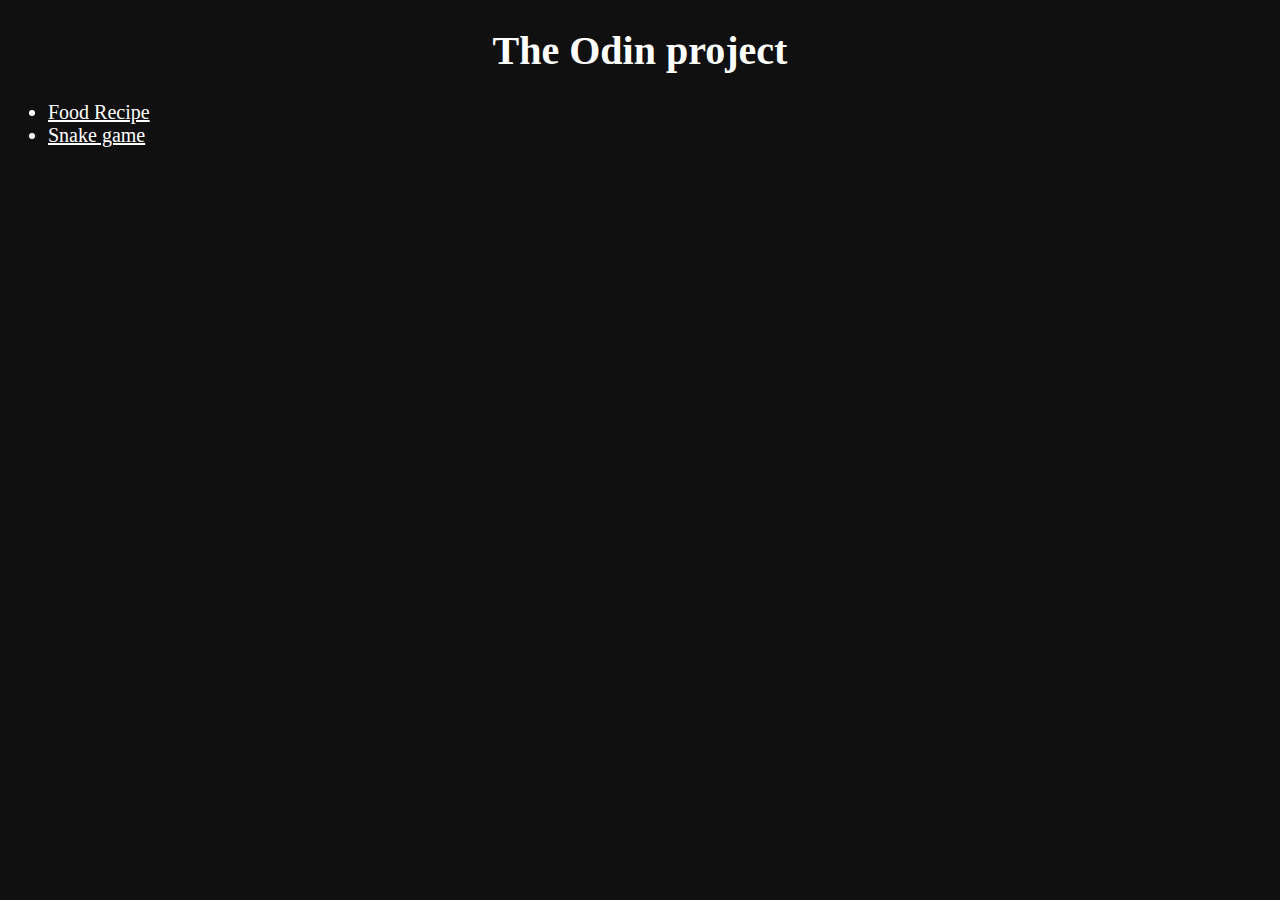
<file: index.html>
<!-- My journal through The Odin project -->
<!DOCTYPE html>
<html lang='en'>
    <head>
        <meta charset='UTF-8'></meta>
        <title>Odin project</title>
        <link rel="stylesheet" href="./style.css"/>
    </head>
    <body>
        <h1>The Odin project</h1>
        <ul>
            <li><a href="./food-recipe/food_recipe.html">Food Recipe</a></li>
            <li><a href="./snake-game/snake_game.html">Snake game</a></li>
        </ul>
    </body>
</html>
</file>
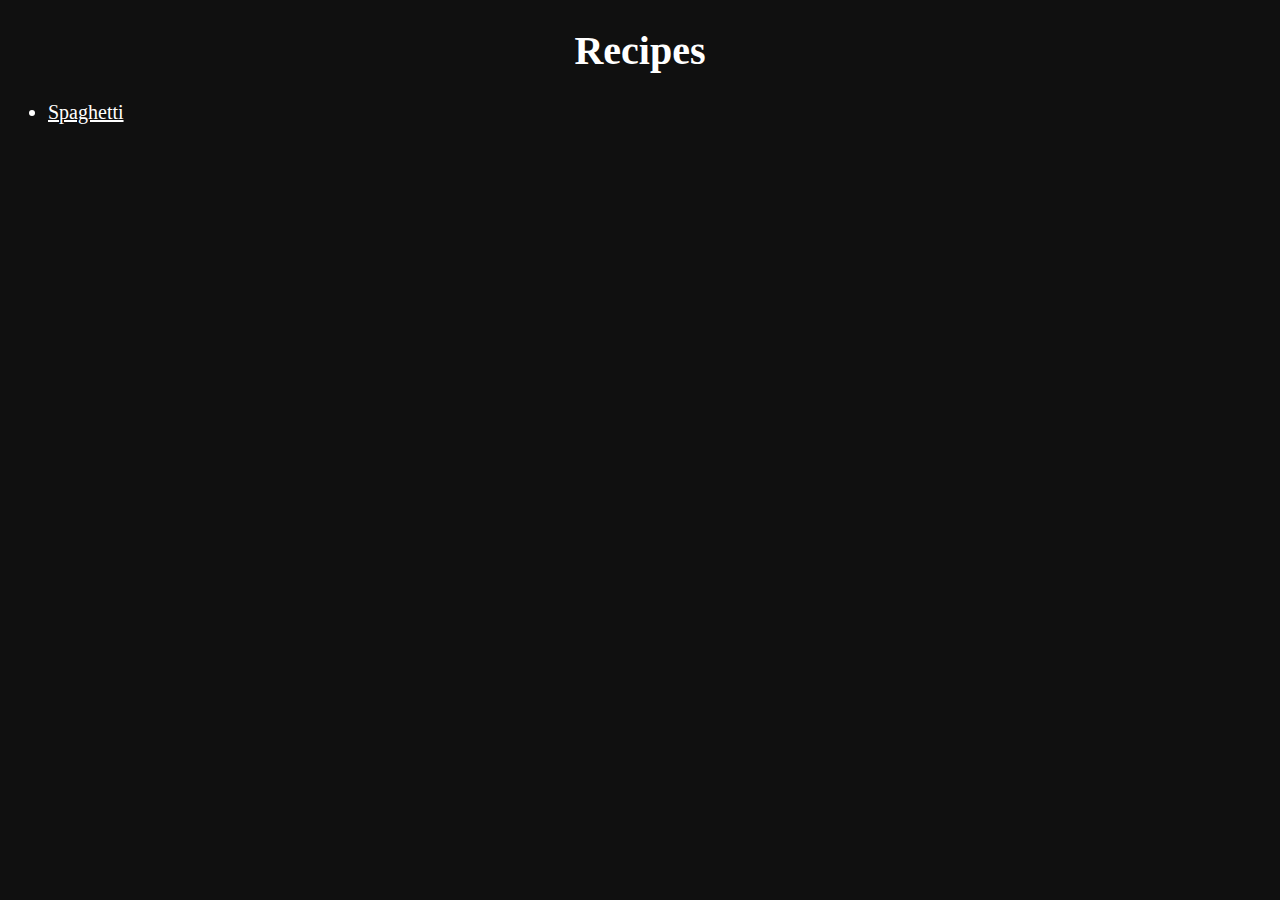
<file: food-recipe/food_recipe.html>
<!DOCTYPE html>
<html>
    <head>
        <meta charset="UTF-8"/>
        <link rel="stylesheet" href="./../style.css"/>
    </head>
    <body>
        <h1>Recipes</h1>
        <ul id="Dishes_list">
            <li><a href="./spaghetti/spaghetti.html">Spaghetti</a></li>
        </ul>
    </body>
</html>
</file>
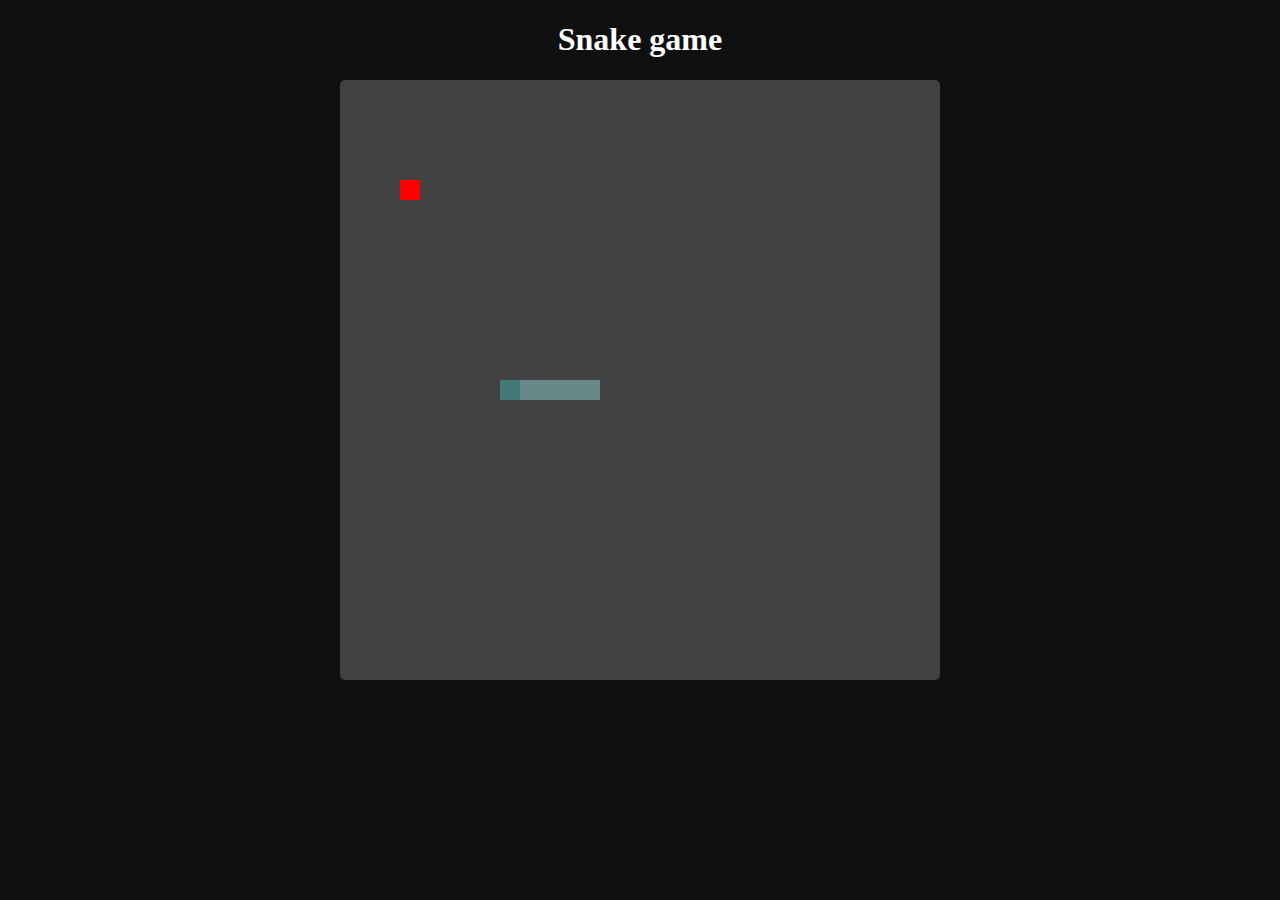
<file: snake-game/snake_game.html>
<!DOCTYPE html>
<html lang="en">
<head>
    <meta charset="UTF-8">
    <meta name="viewport" content="width=device-width, initial-scale=1.0">
    <title>Document</title>
    <link rel="stylesheet" href="./snake_game.css"/>
    <script src="./snake_game.js" defer></script>
</head>
<body>
    <h1 style="text-align: center; color: white;">Snake game</h1>
    <div style="text-align: center;">
        <canvas id="snake_game_canvas" width="600" height="600";"></canvas>
    </div>
    <div class="popup">
        <span class="mypopup" id="end_game_info">
            Game Over<br>
            <button id="new_game_button" onclick="restart()">
                New game
            </button>
        </span>
    </div>
</body>
</html>
</file>
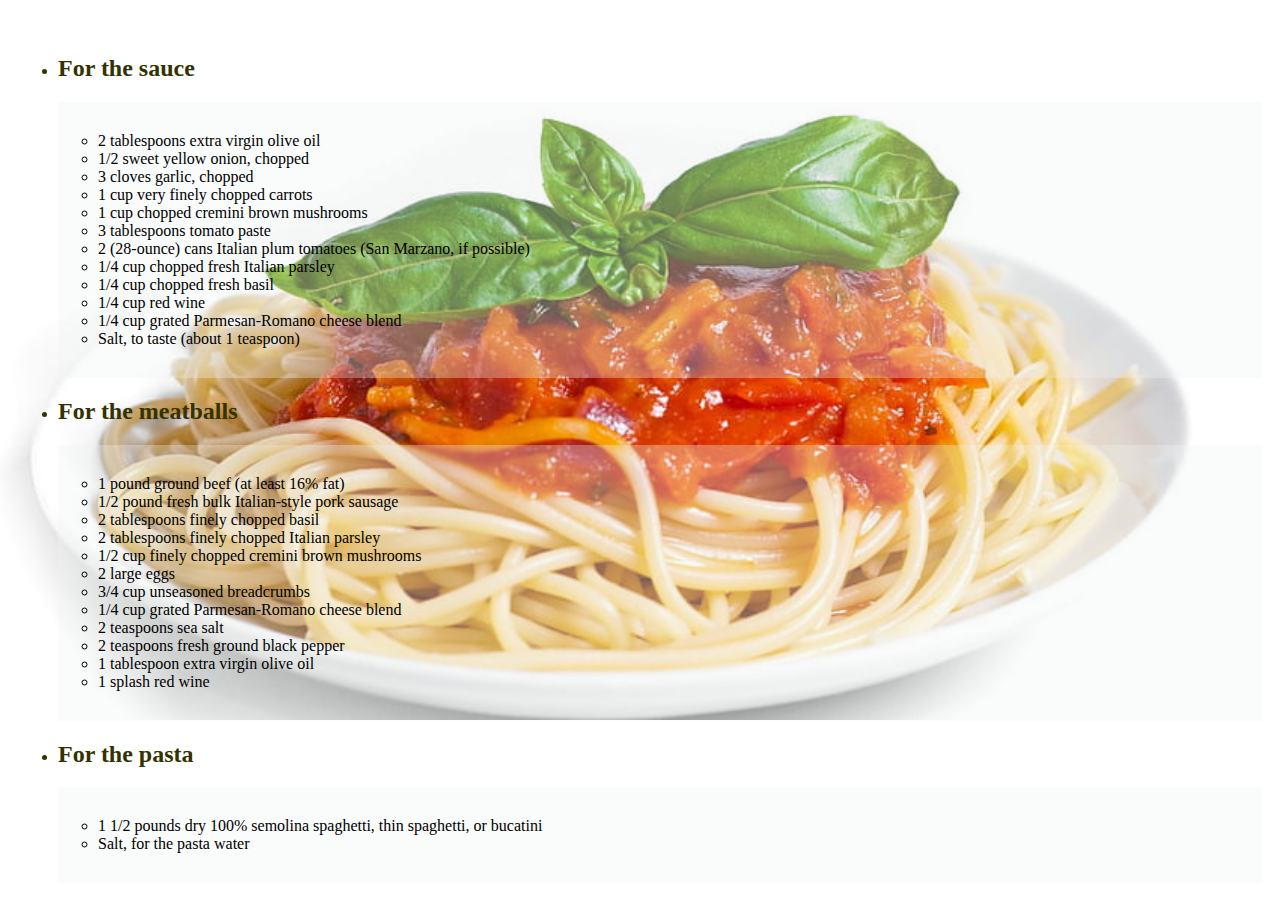
<file: assignment01/spaghetti/spaghetti.html>
<!DOCTYPE html>
<html>
    <head>
        <meta charset="UTF-8"/>
        <link rel="stylesheet" href="./../recipe.css"/>
        <link rel="stylesheet" href="./spaghetti.css"/>
    </head>
    <body>
        <ul class="recipe">
            <li>
                <h2>For the sauce</h2>
                <ul class="recipe list">
                    <li>2 tablespoons extra virgin olive oil</li>
                    <li>1/2 sweet yellow onion, chopped</li>
                    <li>3 cloves garlic, chopped</li>
                    <li>1 cup very finely chopped carrots</li>
                    <li>1 cup chopped cremini brown mushrooms</li>
                    <li>3 tablespoons tomato paste</li>
                    <li>2 (28-ounce) cans Italian plum tomatoes (San Marzano, if possible)</li>
                    <li>1/4 cup chopped fresh Italian parsley</li>
                    <li>1/4 cup chopped fresh basil</li>
                    <li>1/4 cup red wine</li>
                    <li>1/4 cup grated Parmesan-Romano cheese blend</li>
                    <li>Salt, to taste (about 1 teaspoon)</li>
                </ul>
            </li>

            <li>
                <h2>For the meatballs</h2>
                <ul class="recipe list">
                    <li>1 pound ground beef (at least 16% fat)</li>
                    <li>1/2 pound fresh bulk Italian-style pork sausage</li>
                    <li>2 tablespoons finely chopped basil</li>
                    <li>2 tablespoons finely chopped Italian parsley</li>
                    <li>1/2 cup finely chopped cremini brown mushrooms</li>
                    <li>2 large eggs</li>
                    <li>3/4 cup unseasoned breadcrumbs</li>
                    <li>1/4 cup grated Parmesan-Romano cheese blend</li>
                    <li>2 teaspoons sea salt</li>
                    <li>2 teaspoons fresh ground black pepper</li>
                    <li>1 tablespoon extra virgin olive oil</li>
                    <li>1 splash red wine</li>
                </ul>
            </li>

            <li>
                <h2>For the pasta</h2>
                <ul class="recipe list">
                    <li>1 1/2 pounds dry 100% semolina spaghetti, thin spaghetti, or bucatini</li>
                    <li>Salt, for the pasta water</li>
                </ul>
            </li>
        </ul>
    </body>
</html>
</file>
<file: style.css>
html {
    background: #101010;
    color: #ffffff;
    font-family: "Times New Roman", san-serif;
    font-size: 20px;
}

h1 {
    text-align: center;
}
a {
    color: #ffffff;
}
</file>
<file: snake-game/snake_game.css>
html {
    background-color: #101010;
}

#snake_game_canvas {
    border-radius: 5px;
}

.popup {
    background-color: red;
    position: absolute;
    text-align: center;
    left: 50%;
    bottom: 50%;
}
/* The actual popup */
.popup .mypopup {
    font-size: 150%;
    visibility: hidden;
    text-align: center;
    background-color: #666;
    color: white;
    width: 200px;
    border-radius: 10px;
    padding: 8px 0;
    position: absolute;
    left: 0px;
    bottom: -50%;
    margin-left: -100px;
    cursor: default;
}

#new_game_button {
    font-size: large;
    background-color: #444;
    min-width: 160px;
    padding: 10px;
    color: white;
    border-radius: 10px;
    margin-top: 5px;
    border: 5px;
    cursor: pointer;
}

#new_game_button:hover {
    background-color: #5e5c5c;
    transition: 100ms;
}

.popup .show {
    visibility: visible;
    animation: fade_in 1.5s;
}

@keyframes fade_in {
    from {opacity: 0;}
    to {opacity: 1;}    
}
</file>
<file: assignment01/recipe.css>
h1 {
    text-align: center;
    color: #000000;
}
.recipe {
    padding-top: 9px;
    padding-bottom: 9px;
    background: transparent;
    color: #333300ff;
}
.recipe.list {
    background: #f1f2f355;
    padding-top: 30px;
    padding-bottom: 30px;
    color: #000000;
}
</file>
<file: assignment01/spaghetti/spaghetti.css>
html {
    background-image: url("./spaghetti.jpg");
    background-repeat: no-repeat;
    background-size: contain;
    padding: 10px;
}
</file>
